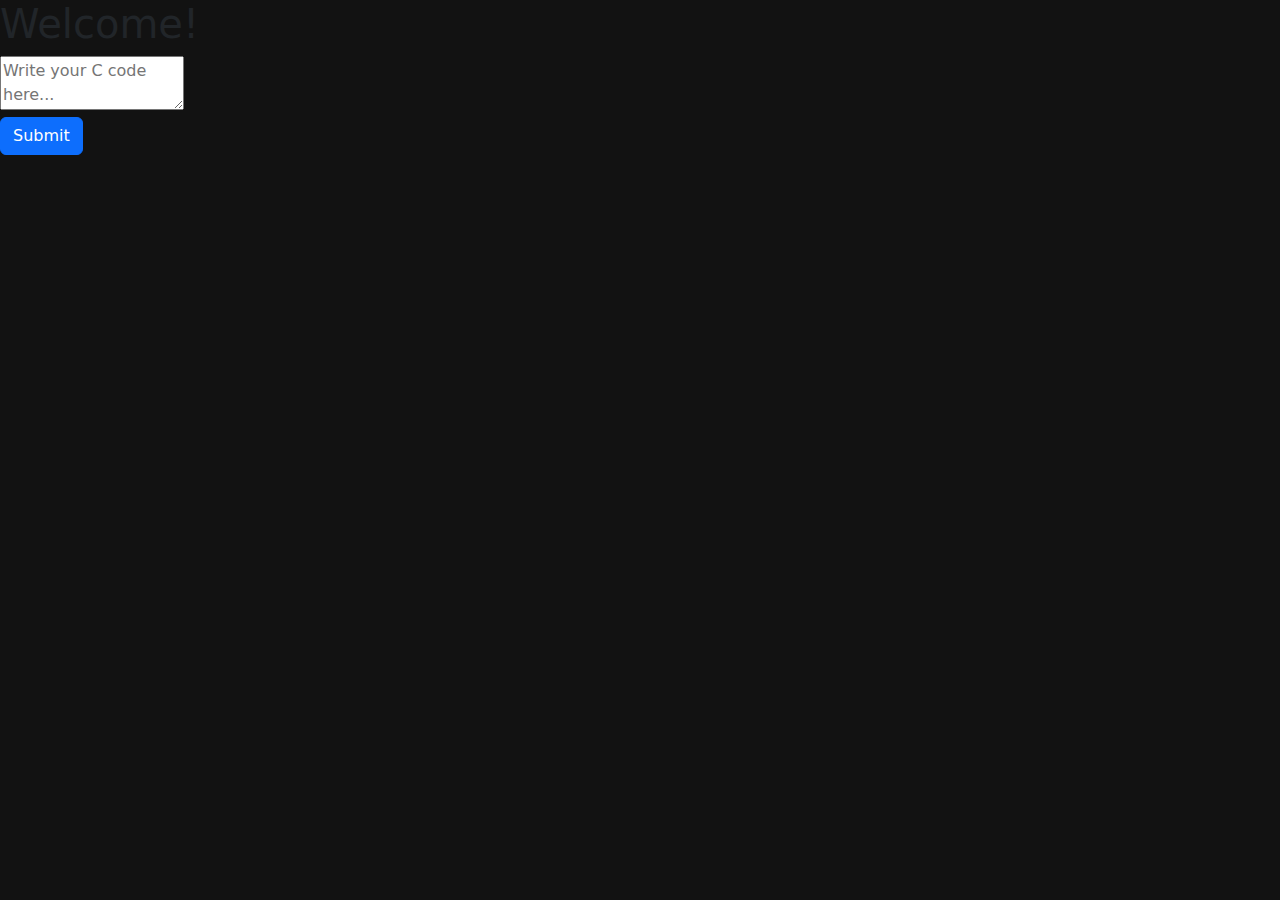
<file: frondend/index.html>
<!doctype html>
<html lang="en">
  <head>
    <meta charset="utf-8">
    <meta name="viewport" content="width=device-width, initial-scale=1">
    <title>C Practice</title>
    <link href="https://cdn.jsdelivr.net/npm/bootstrap@5.3.3/dist/css/bootstrap.min.css" rel="stylesheet" integrity="sha384-QWTKZyjpPEjISv5WaRU9OFeRpok6YctnYmDr5pNlyT2bRjXh0JMhjY6hW+ALEwIH" crossorigin="anonymous">
    <link href="styles.css" rel="stylesheet">
  </head>
  <body>
    <h1>Welcome!</h1>
    <textarea placeholder="Write your C code here..."></textarea>
    <br>
    <button type="button" class="btn btn-primary">Submit</button>
    <script src="https://cdn.jsdelivr.net/npm/bootstrap@5.3.3/dist/js/bootstrap.bundle.min.js" integrity="sha384-YvpcrYf0tY3lHB60NNkmXc5s9fDVZLESaAA55NDzOxhy9GkcIdslK1eN7N6jIeHz" crossorigin="anonymous"></script>
  </body>
</html>
</file>
<file: frondend/styles.css>
body {
    background-color: #121212;
}

#code_place {
    width: 90%;
}
</file>
